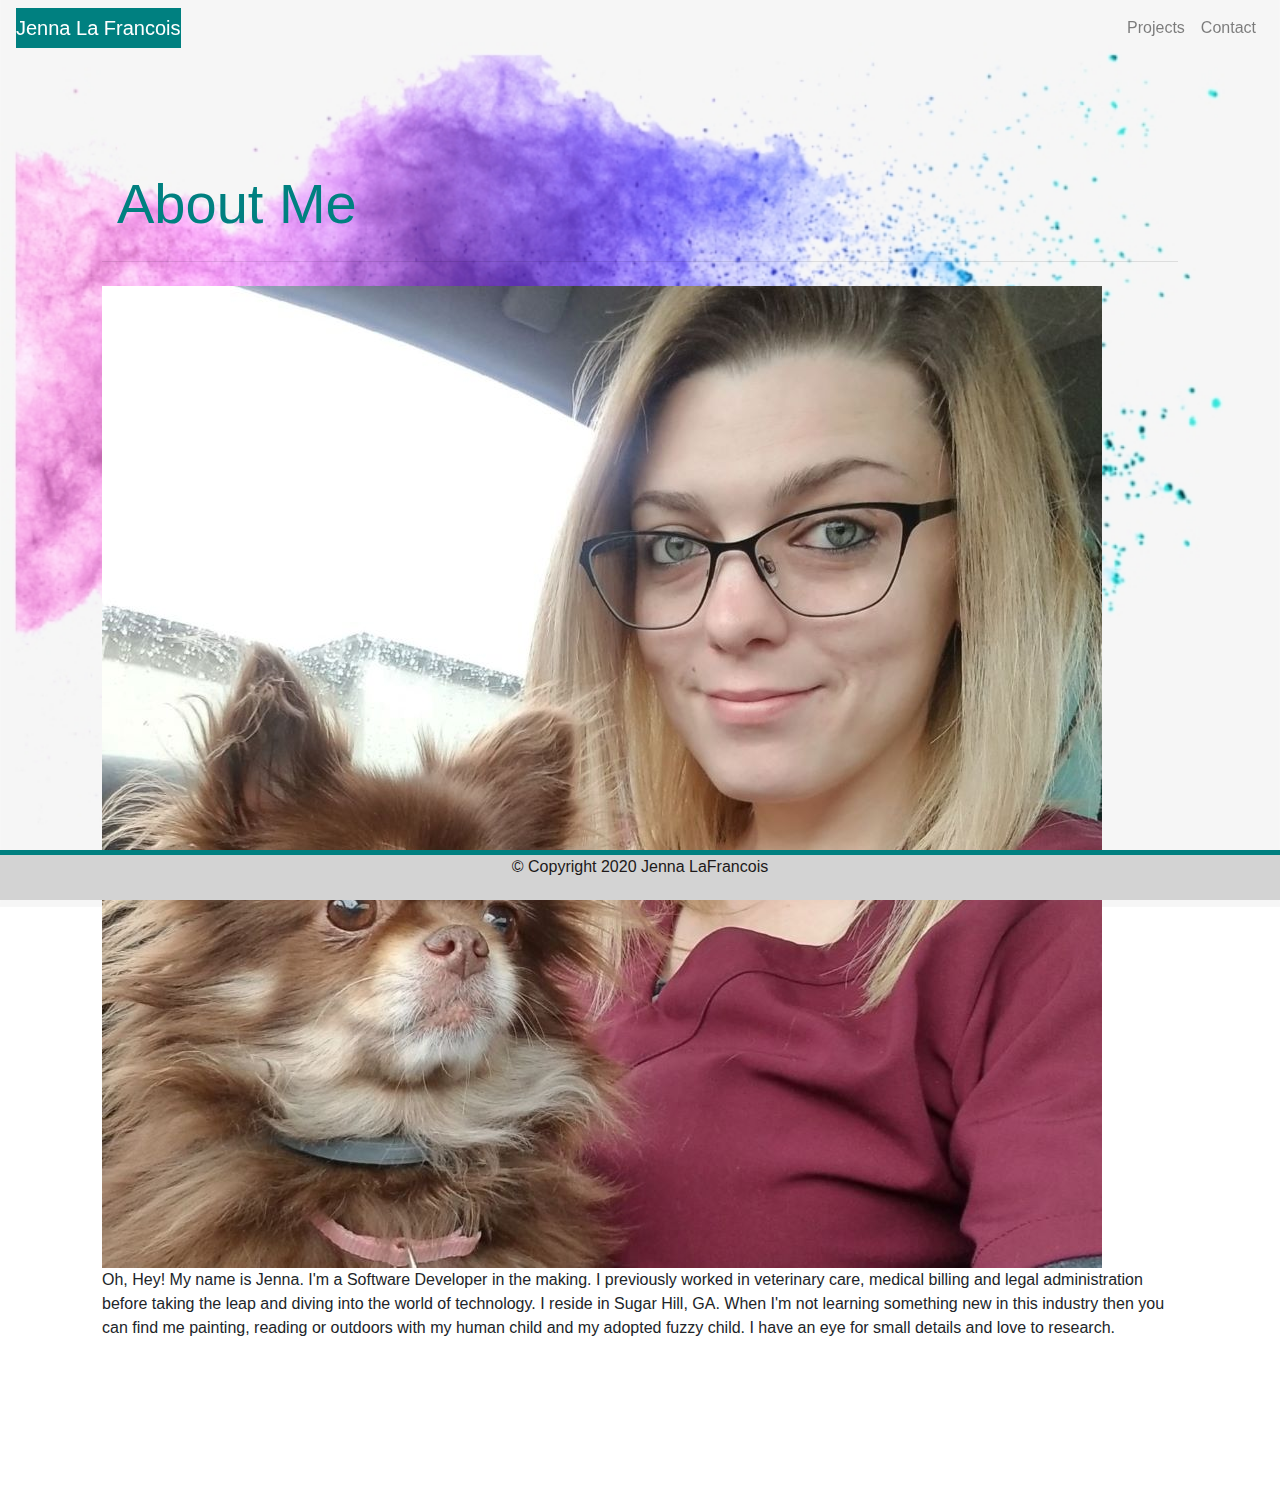
<file: index.html>
<!DOCTYPE html>
<!--[if lt IE 7]>      <html class="no-js lt-ie9 lt-ie8 lt-ie7"> <![endif]-->
<!--[if IE 7]>         <html class="no-js lt-ie9 lt-ie8"> <![endif]-->
<!--[if IE 8]>         <html class="no-js lt-ie9"> <![endif]-->
<!--[if gt IE 8]><!-->
<html class="no-js">
  <!--<![endif]-->
  <head>
    <meta charset="utf-8" />
    <meta http-equiv="X-UA-Compatible" content="IE=edge" />
    <title>Jenna La Francois Portfolio</title>
    <meta name="description" content="" />
    <meta name="viewport" content="width=device-width, initial-scale=1" />
    <link
      rel="stylesheet"
      href="https://stackpath.bootstrapcdn.com/bootstrap/4.5.2/css/bootstrap.min.css"
      integrity="sha384-JcKb8q3iqJ61gNV9KGb8thSsNjpSL0n8PARn9HuZOnIxN0hoP+VmmDGMN5t9UJ0Z"
      crossorigin="anonymous"
    />
    <script
      src="https://code.jquery.com/jquery-3.5.1.slim.min.js"
      integrity="sha384-DfXdz2htPH0lsSSs5nCTpuj/zy4C+OGpamoFVy38MVBnE+IbbVYUew+OrCXaRkfj"
      crossorigin="anonymous"
    ></script>
    <script
      src="https://cdn.jsdelivr.net/npm/popper.js@1.16.1/dist/umd/popper.min.js"
      integrity="sha384-9/reFTGAW83EW2RDu2S0VKaIzap3H66lZH81PoYlFhbGU+6BZp6G7niu735Sk7lN"
      crossorigin="anonymous"
    ></script>
    <script
      src="https://stackpath.bootstrapcdn.com/bootstrap/4.5.2/js/bootstrap.min.js"
      integrity="sha384-B4gt1jrGC7Jh4AgTPSdUtOBvfO8shuf57BaghqFfPlYxofvL8/KUEfYiJOMMV+rV"
      crossorigin="anonymous"
    ></script>
    <link
      href="https://fonts.googleapis.com/css2?family=Kumbh+Sans&display=swap"
      rel="stylesheet"
    />
    <link
      href="https://fonts.googleapis.com/css2?family=Lobster&display=swap"
      rel="stylesheet"
    />
    <link rel="stylesheet" href="./assets/style.css" />
  </head>

  <body>
    <!-- Header/Navigation bar -->
    <nav class="navbar sticky-top navbar-expand-lg navbar-light bg-transparent">
      <a class="navbar-brand" href="./index.html">Jenna La Francois</a>
      <button
        class="navbar-toggler"
        type="button"
        data-toggle="collapse"
        data-target="#navbarSupportedContent"
        aria-controls="navbarSupportedContent"
        aria-expanded="false"
        aria-label="Toggle navigation"
      >
        <span class="navbar-toggler-icon"></span>
      </button>

      <div class="collapse navbar-collapse" id="navbarSupportedContent">
        <ul class="navbar-nav ml-auto">
          <li class="nav-item">
            <a class="nav-link" href="./portfolio.html">Projects</a>
          </li>
          <li class="nav-item">
            <a class="nav-link" href="./contact.html">Contact</a>
          </li>
        </ul>
      </div>
    </nav>
    <!-- Contains a headshot image and biography -->
    <main class="container">
      <div class="row">
        <div class="jumbotron bg-transparent">
          <div class="col-sm-12">
            <h1 class="display-4">About Me</h1>
          </div>
          <hr class="my-4" />
          <div class="row">
            <div class="col-sm-12">
              <img
                src="images\lu n me.jpg"
                class="photo"
                alt="me and lu"
              />
              <p>
                Oh, Hey! My name is Jenna. I'm a Software Developer in the making.
                I previously worked in veterinary care, medical billing and legal administration
                before taking the leap and diving into the world of technology.
                I reside in Sugar Hill, GA. 
                When I'm not learning something new in this industry 
                then you can find me painting, reading or outdoors with my human child 
                and my adopted fuzzy child.
                I have an eye for small details and love to research.
              </p>
            </div>
          </div>
        </div>
      </div>
    </main>
    <!-- Background image -->
    <!-- <img
      src="images\water-color-background.png"
      class="background"
      alt="painting"
    /> -->
    <!-- Footer containing copyright -->
    <footer>
      <p>&copy; Copyright 2020 Jenna LaFrancois</p>
    </footer>
  </body>
</html>
</file>
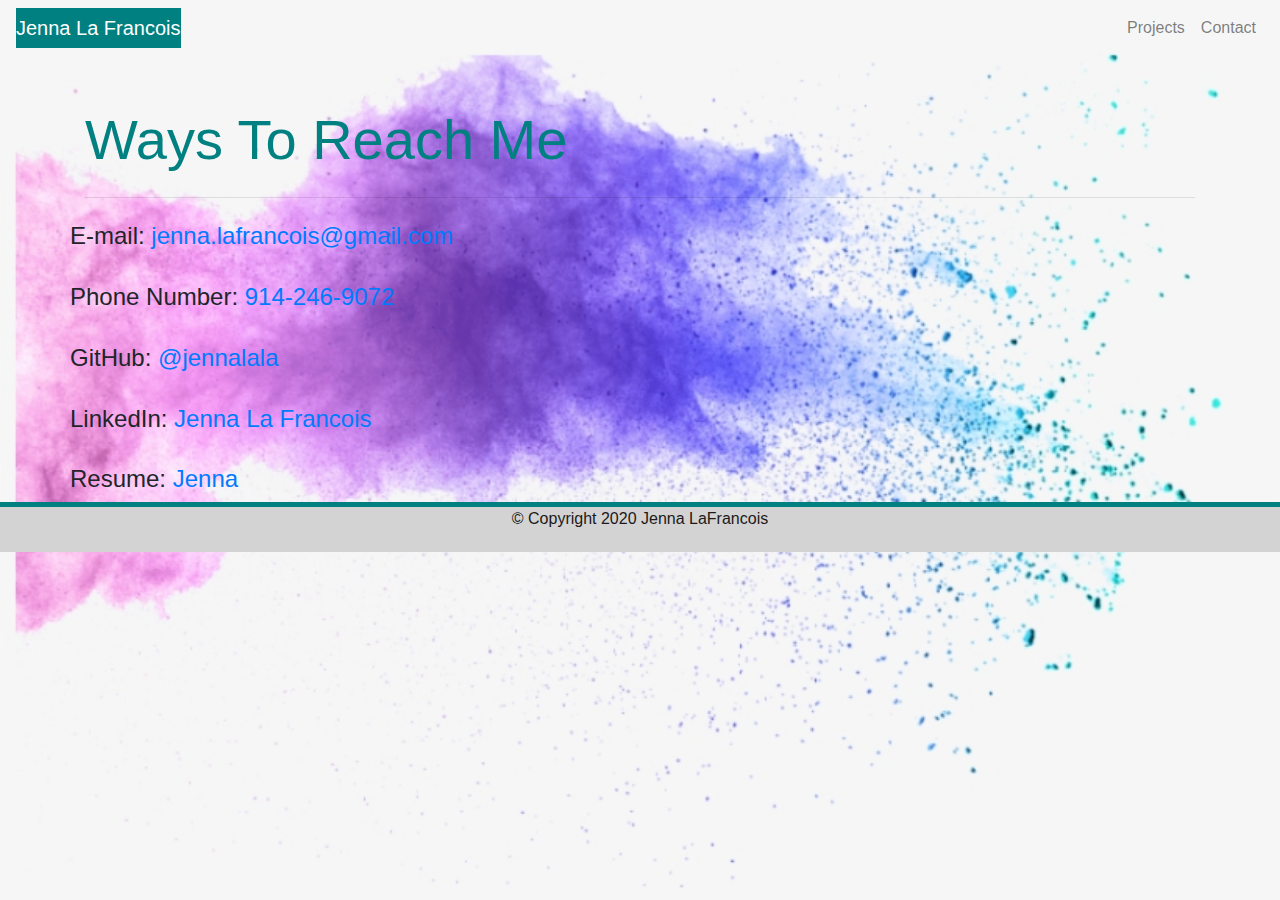
<file: contact.html>
<!DOCTYPE html>
<!--[if lt IE 7]>      <html class="no-js lt-ie9 lt-ie8 lt-ie7"> <![endif]-->
<!--[if IE 7]>         <html class="no-js lt-ie9 lt-ie8"> <![endif]-->
<!--[if IE 8]>         <html class="no-js lt-ie9"> <![endif]-->
<!--[if gt IE 8]><!-->
<html class="no-js">
  <!--<![endif]-->
  <head>
    <meta charset="utf-8" />
    <meta http-equiv="X-UA-Compatible" content="IE=edge" />
    <title>Jenna La Francois</title>
    <meta name="description" content="" />
    <meta name="viewport" content="width=device-width, initial-scale=1" />
    <link
      rel="stylesheet"
      href="https://stackpath.bootstrapcdn.com/bootstrap/4.5.2/css/bootstrap.min.css"
      integrity="sha384-JcKb8q3iqJ61gNV9KGb8thSsNjpSL0n8PARn9HuZOnIxN0hoP+VmmDGMN5t9UJ0Z"
      crossorigin="anonymous"
    />
    <script
      src="https://code.jquery.com/jquery-3.5.1.slim.min.js"
      integrity="sha384-DfXdz2htPH0lsSSs5nCTpuj/zy4C+OGpamoFVy38MVBnE+IbbVYUew+OrCXaRkfj"
      crossorigin="anonymous"
    ></script>
    <script
      src="https://cdn.jsdelivr.net/npm/popper.js@1.16.1/dist/umd/popper.min.js"
      integrity="sha384-9/reFTGAW83EW2RDu2S0VKaIzap3H66lZH81PoYlFhbGU+6BZp6G7niu735Sk7lN"
      crossorigin="anonymous"
    ></script>
    <script
      src="https://stackpath.bootstrapcdn.com/bootstrap/4.5.2/js/bootstrap.min.js"
      integrity="sha384-B4gt1jrGC7Jh4AgTPSdUtOBvfO8shuf57BaghqFfPlYxofvL8/KUEfYiJOMMV+rV"
      crossorigin="anonymous"
    ></script>
    <link
      href="https://fonts.googleapis.com/css2?family=Kumbh+Sans&display=swap"
      rel="stylesheet"
    />
    <link
    href="https://fonts.googleapis.com/css2?family=Lobster&display=swap"
    rel="stylesheet"
  />
    <link rel="stylesheet" href="./assets/style.css" />
  </head>
  <body>
    <!-- Header/Navigation bar  -->
    <nav class="navbar sticky-top navbar-expand-lg navbar-light bg-transparent">
      <a class="navbar-brand" href="./index.html">Jenna La Francois</a>
      <button
        class="navbar-toggler"
        type="button"
        data-toggle="collapse"
        data-target="#navbarSupportedContent"
        aria-controls="navbarSupportedContent"
        aria-expanded="false"
        aria-label="Toggle navigation"
      >
        <span class="navbar-toggler-icon"></span>
      </button>

      <div class="collapse navbar-collapse" id="navbarSupportedContent">
        <ul class="navbar-nav ml-auto">
          <li class="nav-item">
            <a class="nav-link" href="./portfolio.html">Projects</a>
          </li>
          <li class="nav-item">
            <a class="nav-link" href="./contact.html">Contact</a>
          </li>
        </ul>
      </div>
    </nav>
    <!-- Section allows for a user to reach out for information and more -->
    <main class="container">
      <div class="jumbotron-fluid bg-transparent">
        <h1 class="display-4">Ways To Reach Me</h1>
        <hr class="my-4" />
        <section class="row contact-list">
          <h4 class="contact-info">
            E-mail:
            <a href="mailto: jenna.lafrancois@gmail.com" target="_blank">
              jenna.lafrancois@gmail.com</a
            >
          </h4>
        </section>
        <br />
        <section class="row contact-list">
          <h4 class="contact-info">
            Phone Number:
            <a href="tel:914-246-9072"> 914-246-9072</a>
          </h4>
        </section>
        <br />
        <section class="row contact-list">
          <h4 class="contact-info">
            GitHub:
            <a href="https://github.com/jennalala" target="_blank">
              @jennalala</a
            >
          </h4>
        </section>
        <br />
        <section class="row contact-list">
          <h4 class="contact-info">
            LinkedIn:
            <a href="https://www.linkedin.com/in/jenna-lafrancois-191750187/" target="_blank">
              Jenna La Francois</a
            >
          </h4>
        </section>
        <br />
        <section class="row contact-list">
          <h4 class="contact-info">
            Resume:
            <a
              href="https://docs.google.com/document/d/1ONsuN3JFdji_mnV7Gxnpx_Jg9yUQzYGZGQ3luCzy0iU/edit?usp=sharing"
              download="Jenna La Francois Resume"
              target="_blank"
            >
              Jenna</a
            >
          </h4>
        </section>
      </div>
    </main>
    <!-- Background image -->
    <!-- <img
      src=""
      class="background"
      alt=""
    /> -->
    <!-- Footer containing copyright -->
    <footer>
      <p>&copy; Copyright 2020 Jenna LaFrancois</p>
    </footer>
  </body>
</html>
</file>
<file: assets/style.css>
body {
  background: url("../images/water-color-background.png") no-repeat center center fixed;
  background-size: cover;
}
h1 {
  color: teal;
  font-weight: 300px;
}

.navbar-light .navbar-brand {
  color: white;
  background-color: teal;
}
.navbar-light .navbar-nav .nav-link li {
  color: lightgrey;
}

.container {
  margin-top: 50px;
}
.container .jumbotron {
  background-color: white;
}
footer {
  text-align: center;
  border-top: teal solid 5px;
  background-color: lightgrey;
  color: rgb(29, 25, 25);
  height: 50px;
  left: 0;
  bottom: 0;
  width: 100%;
  position: sticky;
}
</file>
